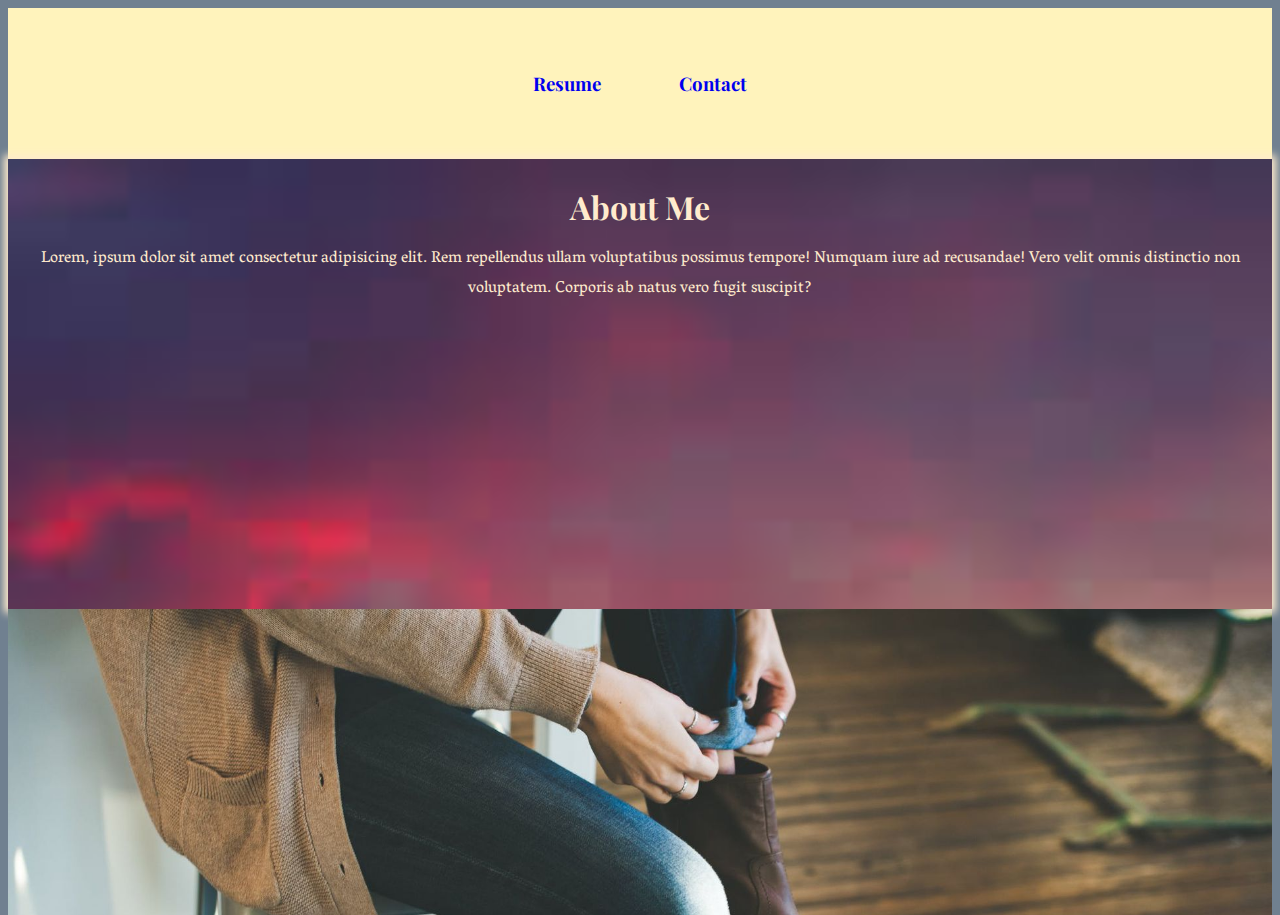
<file: index.html>
<!DOCTYPE html>
<html lang="en">
<head>
    <meta charset="UTF-8">
    <meta name="viewport" content="width=device-width, initial-scale=1.0">
    <meta http-equiv="X-UA-Compatible" content="ie=edge">
    <title>Document</title>
    <link rel="stylesheet" href="./style.css">
    <link href="https://fonts.googleapis.com/css?family=Playfair+Display:700&display=swap" rel="stylesheet">
    <link href="https://fonts.googleapis.com/css?family=Vesper+Libre:900&display=swap" rel="stylesheet">
</head>
<body>
    <h3 class="navBar"><a href="https://www.google.com/">Resume</a><a href="twoindex.html"> Contact</a></h3>
    <div>
    <h1>About Me</h1>
    <p>Lorem, ipsum dolor sit amet consectetur adipisicing elit. Rem repellendus ullam voluptatibus possimus tempore! Numquam iure ad recusandae! Vero velit omnis distinctio non voluptatem. Corporis ab natus vero fugit suscipit?</p>
    </div>
    <section id="bottomPic"></section>
</body>
</html>
</file>
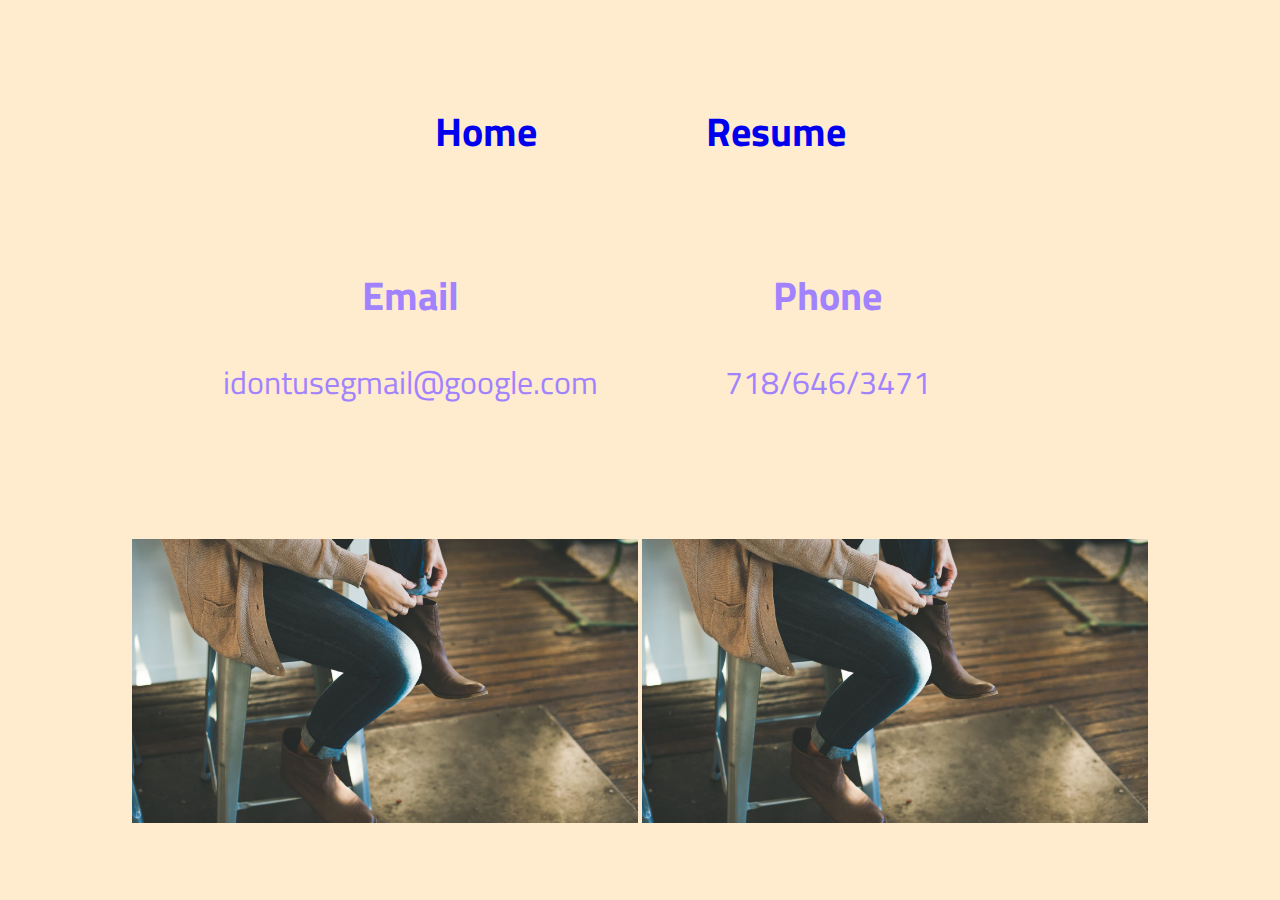
<file: twoindex.html>
<!DOCTYPE html>
<html lang="en">
<head>
    <meta charset="UTF-8">
    <meta name="viewport" content="width=device-width, initial-scale=1.0">
    <meta http-equiv="X-UA-Compatible" content="ie=edge">
    <title>Document</title>
    <link rel="stylesheet" href="./twostyle.css">
</head>
<body>
        <h3 class="navBar"><a href="https://www.google.com/">Home</a><a href="twoindex.html"> Resume</a></h3>
    <div class="please">

    <div class="parts">
        <h1>Email</h1>
        <p>idontusegmail@google.com</p> </div>
    <div class="parts">
        <h1>Phone</h1>  
        <p> 718/646/3471</p></div>
    </div>
<img src="shoes.jpg">
<img src="shoes.jpg">
    
</body>
</html>
</file>
<file: style.css>
html, body { height: 100%; }


html{
    background-color: slategray;
}

body{
    min-height: 100%;
    color: rgb(122, 168, 214);
    text-align: center;
}
a{
    text-decoration: none;
}
.navBar{
  background-color: rgb(255, 243, 188);
  margin: 0%;
  padding: 5%;
  word-spacing: 4em;
  font-family: 'Playfair Display', serif;
}

h1{
    color: blanchedalmond;
    font-family: 'Playfair Display', serif;
    margin: 0%;
    padding-top: 2%;;
}

div{
    background: url([data-uri]);
    background-repeat: no-repeat;
    background-size: cover; 
    height: 50%;
    margin-top: 0%;
    
    
    box-shadow: 0 0 8px 4px blanchedalmond;
}
section{
    background: url(shoes.jpg);
    background-repeat: no-repeat;
    background-size: cover; 
    height: 34% ;
    margin-top: 0;   
}

p{
    font-family: 'Vesper Libre', serif;
    color: blanchedalmond;
}
</file>
<file: twostyle.css>
@import url('https://fonts.googleapis.com/css?family=Titillium+Web&display=swap');

html{
    background-color: blanchedalmond;
    font-size: 15pt;
    font-family: 'Titillium Web', sans-serif;
}

body{
    min-height: 100%;
    color: rgb(161, 130, 255);
    text-align: center;
    justify-content: center
}

.navBar{
    margin: 8%;
      word-spacing: 4em;
      font-size: 30pt;
      margin-bottom: 6%;
      text-decoration: none;
      font-family: 'Titillium Web', sans-serif;
  }

.please{
    justify-content: center;
    display: flex;
    flex-direction: row;
    margin-top: 1em;
}

.parts{
    margin-right: 10%;
}
  @media (max-width:350px){
    .please{
        flex-direction: column;
    }}

img{
    margin-top: 10%;
flex-direction: row;
width: 40%;
height: 40%;
margin-top: 8%;
}

p{
    font-size: 24pt;
}

a{
    text-decoration: none;
}
</file>
